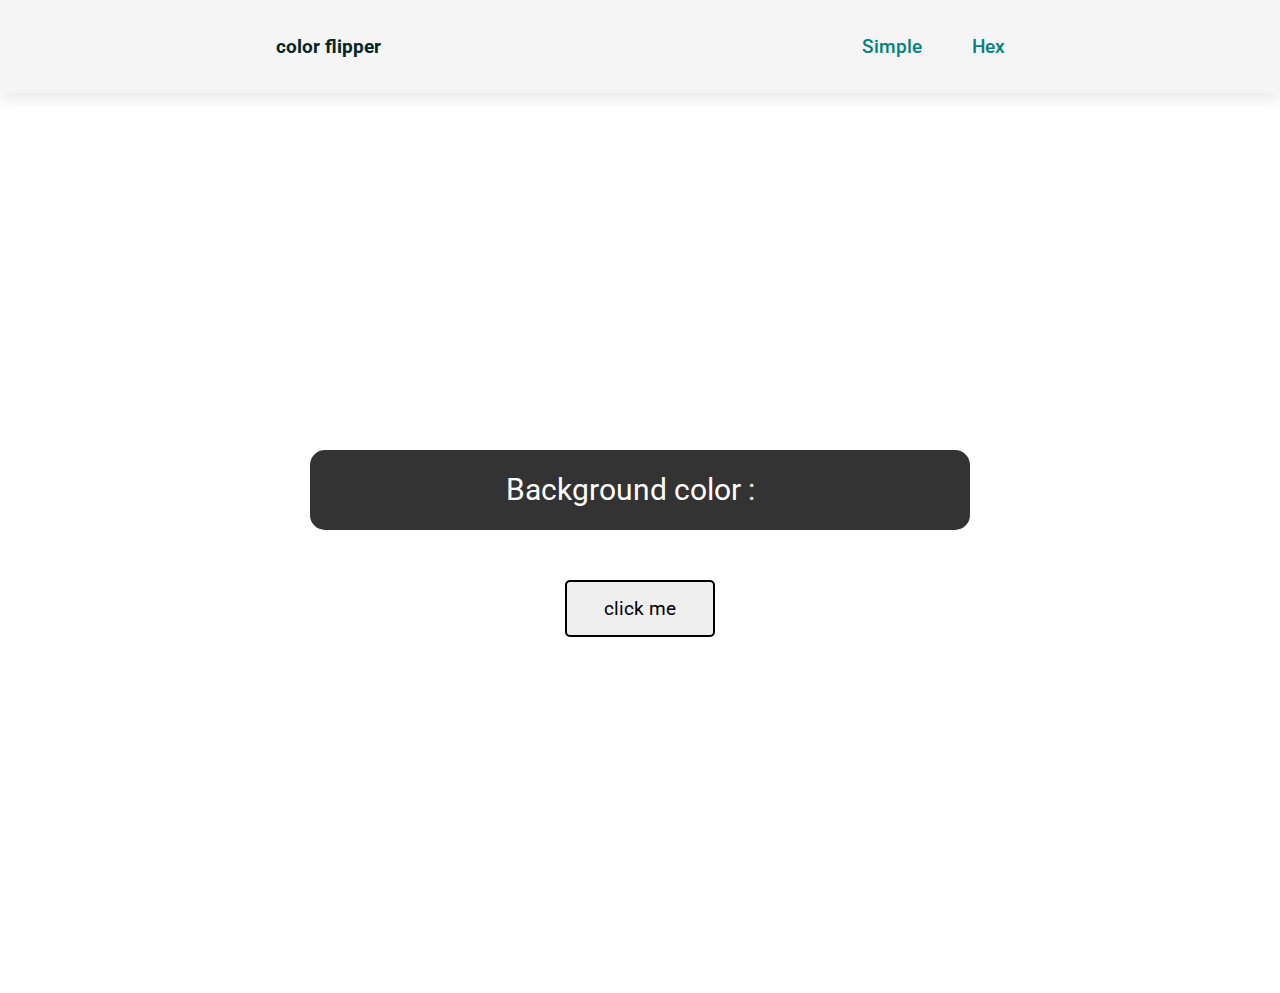
<file: index.html>
<!DOCTYPE html>
<html lang="en">
  <head>
    <meta charset="UTF-8" />
    <meta name="viewport" content="width=device-width, initial-scale=1.0" />
    <title>color flipper || simple</title>
    <link rel="stylesheet" href="styles.css" />
  </head>
  <body>
    <nav>
      <div class="nav-center">
        <h4>color flipper</h4>
        <ul class="nav-links">
          <li>
            <a href="index.html">simple</a>
          </li>
          <li>
            <a href="hex.html">hex</a>
          </li>
        </ul>
      </div>
    </nav>
    <main>
      <div class="container">
        <h2>Background color : <span class="color"></span></h2>
        <button class="btn btn-hero" id="btn">click me</button>
      </div>
    </main>
    <script src="app.js"></script>
  </body>
</html>
</file>
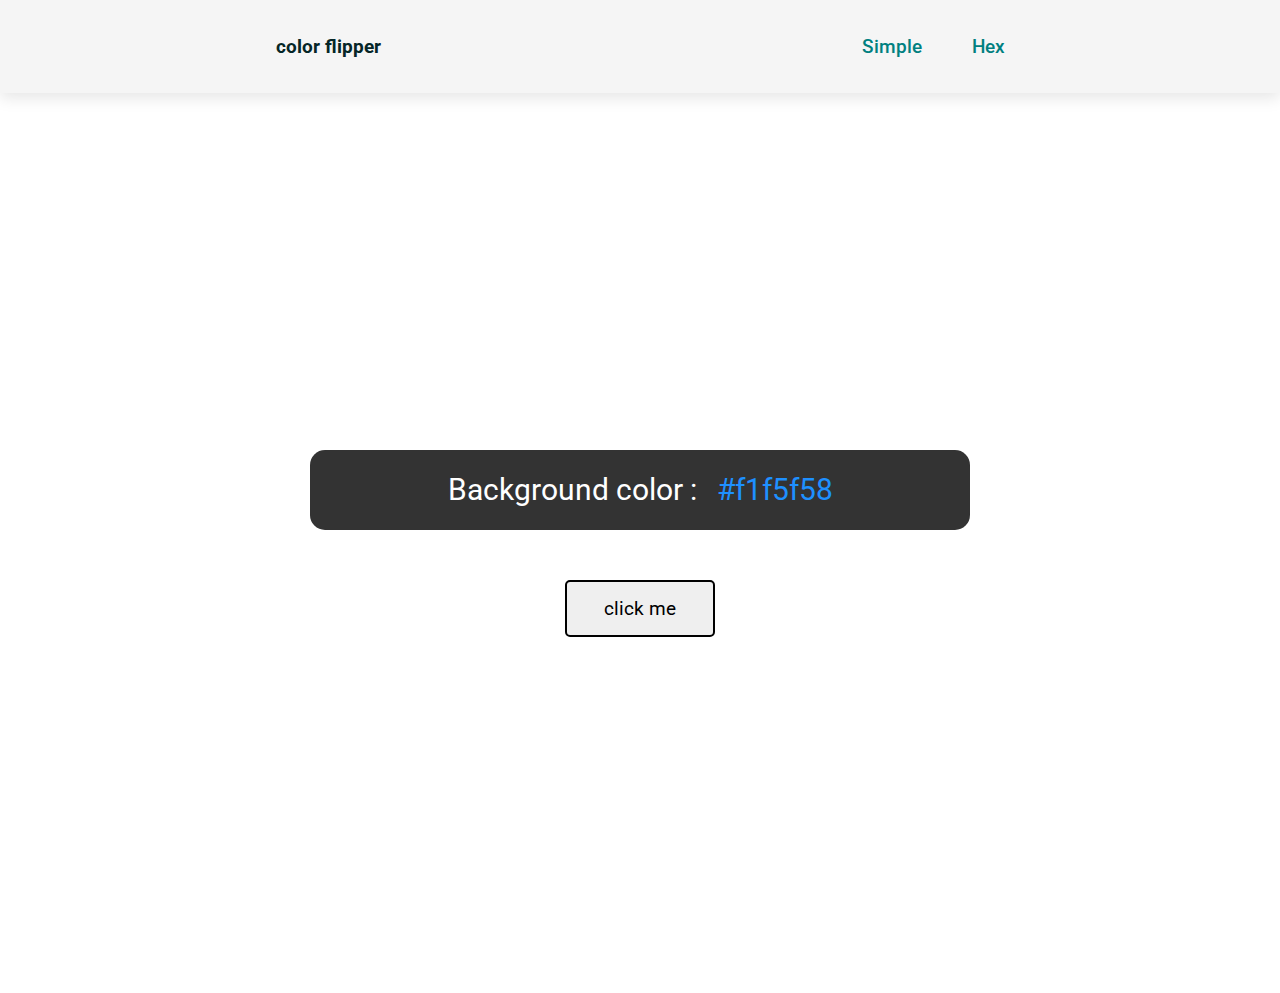
<file: hex.html>
<!DOCTYPE html>
<html lang="en">
  <head>
    <link rel="stylesheet" href="styles.css">
    <meta charset="UTF-8" />
    <meta name="viewport" content="width=device-width, initial-scale=1.0" />
    <title>color flipper || hex</title>
  </head>
  <body>
    <nav>
        <div class="nav-center">
            <h4>color flipper</h4>
            <ul class="nav-links">
                <li>
                    <a href="index.html">simple</a>
                </li>
                <li>
                    <a href="hex.html">hex</a>
                </li>
            </ul>
        </div>
    </nav>
    <main>
        <div class="container">
            <h2>Background color : <span class="color">#f1f5f58</span></h2>
            <button class="btn btn-hero" id="btn">click me</button>
        </div>
    </main>
    <script src="hex.js"></script>
  </body>
</html>
</file>
<file: styles.css>
@import url("https://fonts.googleapis.com/css2?family=Lato:ital,wght@0,100;0,300;0,400;1,100;1,300;1,400&family=Montserrat:wght@300;400;500;600;700;800&family=Outfit:wght@100;200;300;400;500;600;700;800;900&family=Roboto:ital,wght@0,100;0,300;0,400;0,500;1,100;1,300;1,400&display=swap");

* {
  margin: 0;
  padding: 0;
  font-family: "roboto";
}

.nav-center {
  display: flex;
  padding: 35px;
  justify-content: space-around;
  align-items: center;
  font-size: 1.2em;
  background-color: whitesmoke;
  box-shadow: 0 5px 15px rgba(0, 0, 0, 0.1);
  color: #052627;
}

.nav-links {
  display: flex;
  gap: 50px;
  list-style: none;
}

.nav-links a {
  text-decoration: none;
  color: #008080;
  font-weight: 500;
  text-transform: capitalize;
}

.container {
  flex-direction: column;
  display: flex;
  min-height: 100vh;
  justify-content: center;
  align-items: center;
  gap: 50px;
}

h2 {
  background-color: #333333;
  color: white;
  padding: 30px;
  height: 20px;
  width: 600px;
  font-size: 30px;
  display: flex;
  justify-content: center;
  gap: 20px;
  border-radius: 0.5em;
  align-items: center;
  font-weight: 400;
}

.color {
  color: #1e90ff;
}

.btn {
  padding: 15px;
  width: 150px;
  border-radius: 5px;
  border: 2px solid black;
  font-size: 1.2rem;
}

.btn:hover {
  cursor: pointer;
  background:linear-gradient(to right ,#1f3581,#87ceeb );
  color: white;
  border: 2px solid black;
}

@media(min-width:412px){

}
</file>
